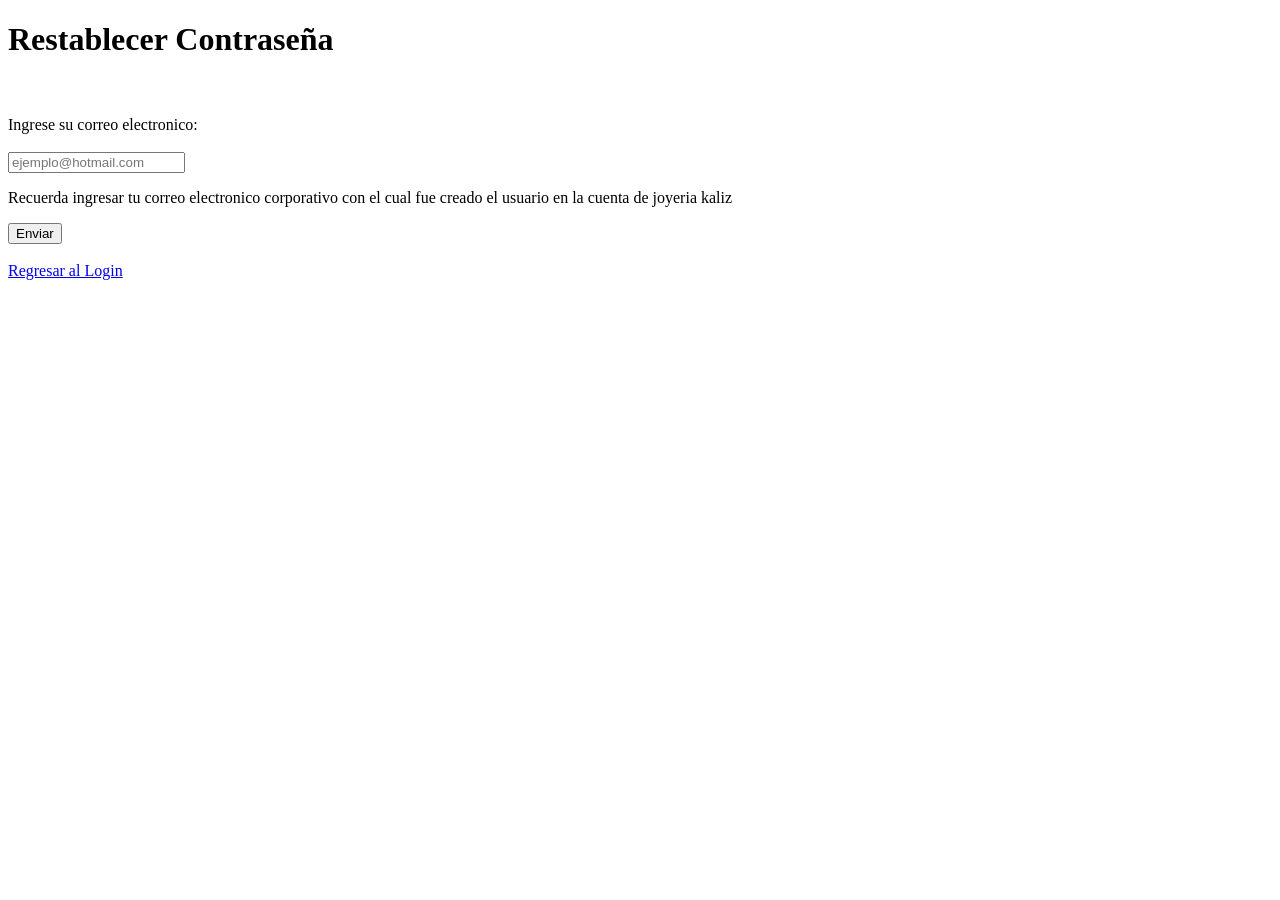
<file: olvide_pass.html>
<!DOCTYPE html>
<html lang="en">
<head>
    <meta charset="UTF-8">
    <meta name="viewport" content="width=>, initial-scale=1.0">
    <title>recuperar contraseña</title>
</head>
<body>
    <h1> Restablecer Contraseña</h1>
    <br><br>
        <label>Ingrese su correo electronico:</label>
        <br><br>
        <input type="email" placeholder="ejemplo@hotmail.com" name="correo_usu" requerid>
        <br>
         <p>Recuerda ingresar tu correo electronico corporativo con el cual fue creado el usuario en la cuenta de joyeria kaliz </p>

        <button type="submit">Enviar</button>
        <br><br>
    <a href="index.html">Regresar al Login</a> 
    
    
</body>
</html>
</file>
